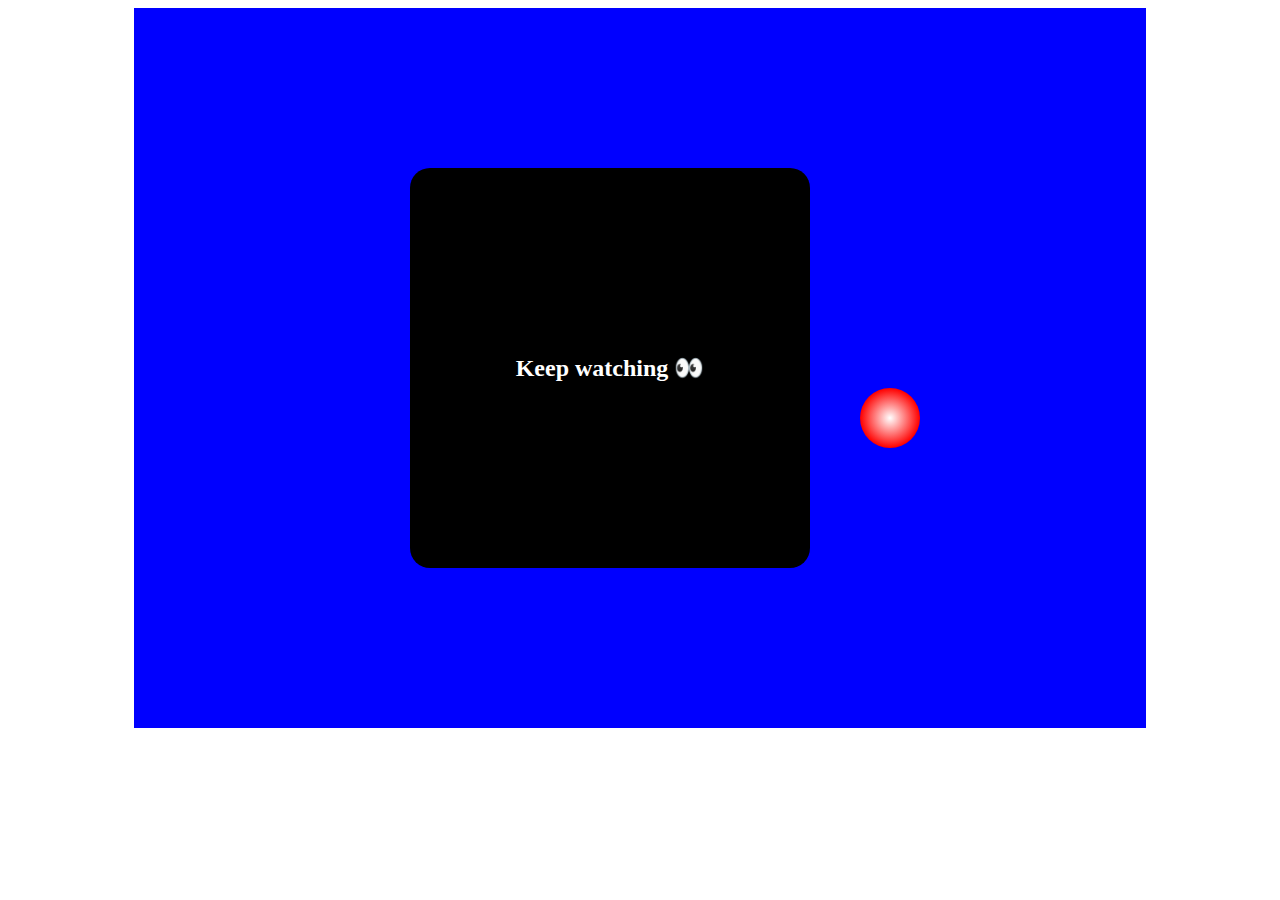
<file: Animation BAsic/index.html>
<!DOCTYPE html>
<html lang="en">
  <head>
    <meta charset="UTF-8" />
    <meta http-equiv="X-UA-Compatible" content="IE=edge" />
    <meta name="viewport" content="width=device-width, initial-scale=1.0" />
    <link rel="stylesheet" href="./style.css" />
    <title>Amimation and Position</title>
  </head>
  <body>
    <div class="container">
      <div class="parent">
        <h2>Keep watching 👀</h2>
      </div>
      <div class="ball"></div>
    </div>
  </body>
</html>
</file>
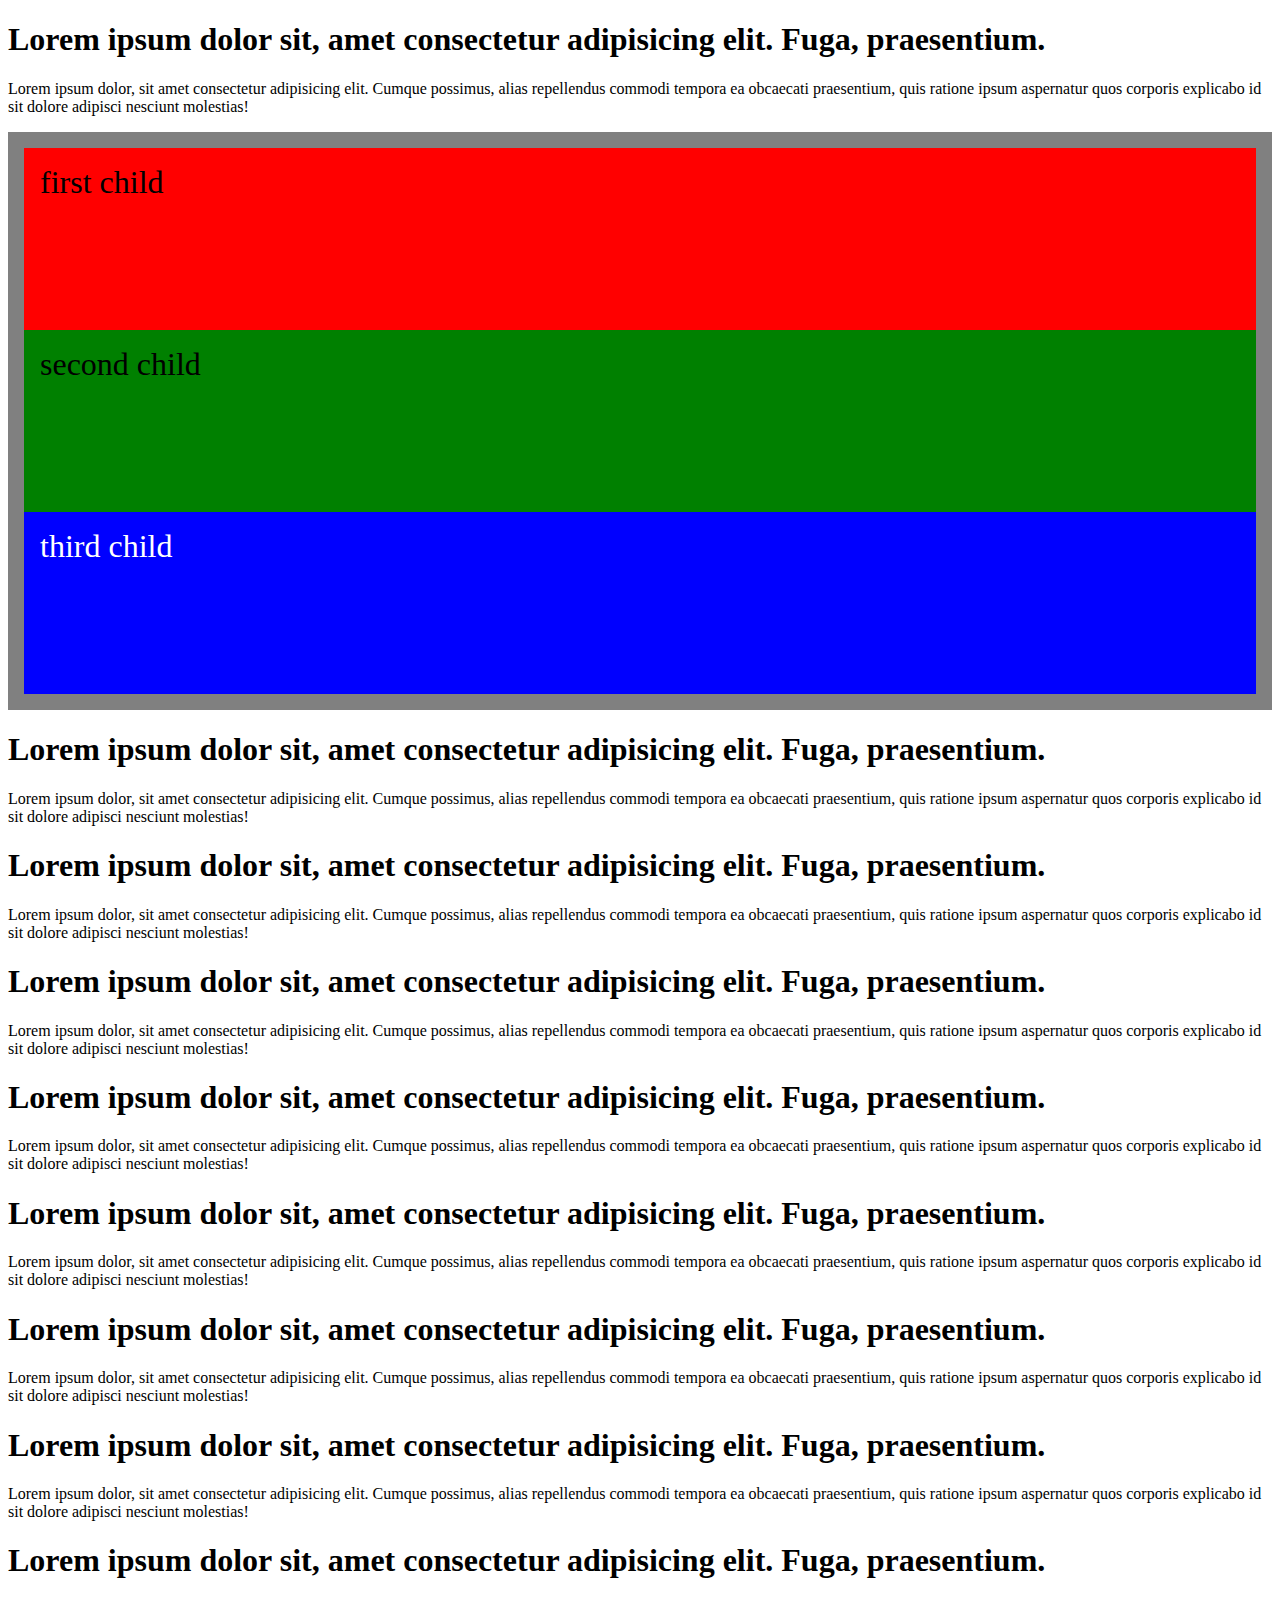
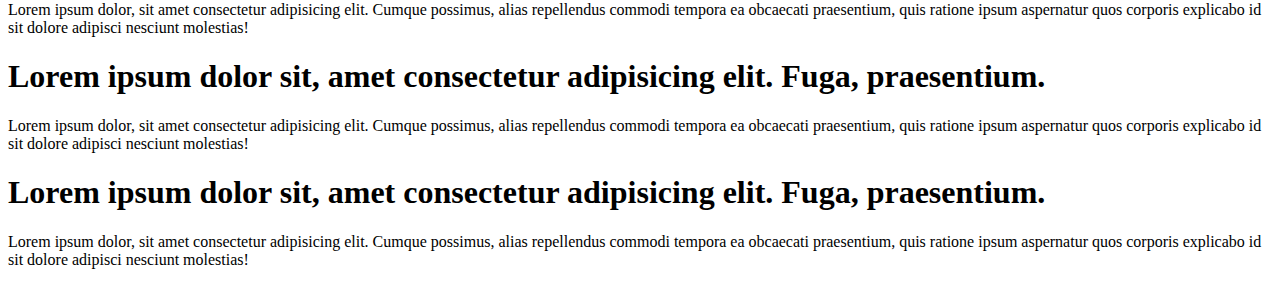
<file: Position Basic/index.html>
<!DOCTYPE html>
<html lang="en">
  <head>
    <meta charset="UTF-8" />
    <meta http-equiv="X-UA-Compatible" content="IE=edge" />
    <meta name="viewport" content="width=device-width, initial-scale=1.0" />
    <link rel="stylesheet" href="./style.css" />
    <title>position</title>
  </head>
  <body>
    <section>
      <h1>
        Lorem ipsum dolor sit, amet consectetur adipisicing elit. Fuga,
        praesentium.
      </h1>
      <p>
        Lorem ipsum dolor, sit amet consectetur adipisicing elit. Cumque
        possimus, alias repellendus commodi tempora ea obcaecati praesentium,
        quis ratione ipsum aspernatur quos corporis explicabo id sit dolore
        adipisci nesciunt molestias!
      </p>
    </section>
    <div class="parent">
      <div class="c1">first child</div>
      <div class="c2">second child</div>
      <div class="c3">third child</div>
    </div>

    <section>
      <h1>
        Lorem ipsum dolor sit, amet consectetur adipisicing elit. Fuga,
        praesentium.
      </h1>
      <p>
        Lorem ipsum dolor, sit amet consectetur adipisicing elit. Cumque
        possimus, alias repellendus commodi tempora ea obcaecati praesentium,
        quis ratione ipsum aspernatur quos corporis explicabo id sit dolore
        adipisci nesciunt molestias!
      </p>
    </section>
    <section>
      <h1>
        Lorem ipsum dolor sit, amet consectetur adipisicing elit. Fuga,
        praesentium.
      </h1>
      <p>
        Lorem ipsum dolor, sit amet consectetur adipisicing elit. Cumque
        possimus, alias repellendus commodi tempora ea obcaecati praesentium,
        quis ratione ipsum aspernatur quos corporis explicabo id sit dolore
        adipisci nesciunt molestias!
      </p>
    </section>
    <section>
      <h1>
        Lorem ipsum dolor sit, amet consectetur adipisicing elit. Fuga,
        praesentium.
      </h1>
      <p>
        Lorem ipsum dolor, sit amet consectetur adipisicing elit. Cumque
        possimus, alias repellendus commodi tempora ea obcaecati praesentium,
        quis ratione ipsum aspernatur quos corporis explicabo id sit dolore
        adipisci nesciunt molestias!
      </p>
    </section>
    <section>
      <h1>
        Lorem ipsum dolor sit, amet consectetur adipisicing elit. Fuga,
        praesentium.
      </h1>
      <p>
        Lorem ipsum dolor, sit amet consectetur adipisicing elit. Cumque
        possimus, alias repellendus commodi tempora ea obcaecati praesentium,
        quis ratione ipsum aspernatur quos corporis explicabo id sit dolore
        adipisci nesciunt molestias!
      </p>
    </section>
    <section>
      <h1>
        Lorem ipsum dolor sit, amet consectetur adipisicing elit. Fuga,
        praesentium.
      </h1>
      <p>
        Lorem ipsum dolor, sit amet consectetur adipisicing elit. Cumque
        possimus, alias repellendus commodi tempora ea obcaecati praesentium,
        quis ratione ipsum aspernatur quos corporis explicabo id sit dolore
        adipisci nesciunt molestias!
      </p>
    </section>
    <section>
      <h1>
        Lorem ipsum dolor sit, amet consectetur adipisicing elit. Fuga,
        praesentium.
      </h1>
      <p>
        Lorem ipsum dolor, sit amet consectetur adipisicing elit. Cumque
        possimus, alias repellendus commodi tempora ea obcaecati praesentium,
        quis ratione ipsum aspernatur quos corporis explicabo id sit dolore
        adipisci nesciunt molestias!
      </p>
    </section>
    <section>
      <h1>
        Lorem ipsum dolor sit, amet consectetur adipisicing elit. Fuga,
        praesentium.
      </h1>
      <p>
        Lorem ipsum dolor, sit amet consectetur adipisicing elit. Cumque
        possimus, alias repellendus commodi tempora ea obcaecati praesentium,
        quis ratione ipsum aspernatur quos corporis explicabo id sit dolore
        adipisci nesciunt molestias!
      </p>
    </section>
    <section>
      <h1>
        Lorem ipsum dolor sit, amet consectetur adipisicing elit. Fuga,
        praesentium.
      </h1>
      <p>
        Lorem ipsum dolor, sit amet consectetur adipisicing elit. Cumque
        possimus, alias repellendus commodi tempora ea obcaecati praesentium,
        quis ratione ipsum aspernatur quos corporis explicabo id sit dolore
        adipisci nesciunt molestias!
      </p>
    </section>
    <section>
      <h1>
        Lorem ipsum dolor sit, amet consectetur adipisicing elit. Fuga,
        praesentium.
      </h1>
      <p>
        Lorem ipsum dolor, sit amet consectetur adipisicing elit. Cumque
        possimus, alias repellendus commodi tempora ea obcaecati praesentium,
        quis ratione ipsum aspernatur quos corporis explicabo id sit dolore
        adipisci nesciunt molestias!
      </p>
    </section>
    <section>
      <h1>
        Lorem ipsum dolor sit, amet consectetur adipisicing elit. Fuga,
        praesentium.
      </h1>
      <p>
        Lorem ipsum dolor, sit amet consectetur adipisicing elit. Cumque
        possimus, alias repellendus commodi tempora ea obcaecati praesentium,
        quis ratione ipsum aspernatur quos corporis explicabo id sit dolore
        adipisci nesciunt molestias!
      </p>
    </section>
  </body>
</html>
</file>
<file: Animation BAsic/style.css>
.container {
    background: blue;
    width: 80%;
    margin: auto;
    height: 80vh;
  
    display: flex;
    justify-content: center;
    align-items: center;
    color: white;
  
    position: relative;
  }
  
  .parent {
    background: black;
    width: 400px;
    height: 400px;
    border-radius: 20px;
  
    display: flex;
    justify-content: center;
    align-items: center;
    /* animation: spin 1s infinite reverse; */
  }
  
  .ball {
    width: 60px;
    height: 60px;
    background: radial-gradient(white, red 70%);
    border-radius: 50%;
    position: absolute;
    left: 50px;
    top: 50px;
    /* animation: circle 1s infinite; */
    position: relative;
  }
  
  h2 {
    animation: spin 1 s infinite alternate-reverse;
  }
  
  @keyframes circle {
    0% {
      left: 50px;
      top: 50px;
    }
  
    25% {
      left: 70vw;
      top: 50px;
      background: yellow;
    }
    50% {
      left: 70vw;
      top: 70vh;
      background: yellow;
    }
    75% {
      left: 50px;
      top: 60vw;
      background: yellow;
    }
  
    100% {
      left: 50px;
      top: 50px;
      background: pink;
    }
  }
  
  @keyframes spin {
    0% {
      transform: translateY(-30px);
    }
    100% {
      transform: translateY(30px);
    }
  }
</file>
<file: Position Basic/style.css>
/* positions: static, initial, inherit, relative, absolute, fixed, sticky */

.parent {
    background: grey;
    min-height: 40vh;
    padding: 1rem;
    font-size: 2rem;
  }
  
  .parent div {
    min-height: 150px;
    padding: 1rem;
  }
  
  .c1 {
    background: red;
    /* position: relative; */
    /* left: 30px; */
  }
  
  .c2 {
    background: green;
    /* position: relative; */
    /* position: absolute; */
    /* position: fixed; */
    position: sticky;
    /* top: 180px;*/
    /* right: 20px;
    bottom: 5px; */
    /* bottom: 20px;
    right: 20px; */
    top: 20px;
  }
  
  .c3 {
    background: blue;
    color: white;
  }
</file>
